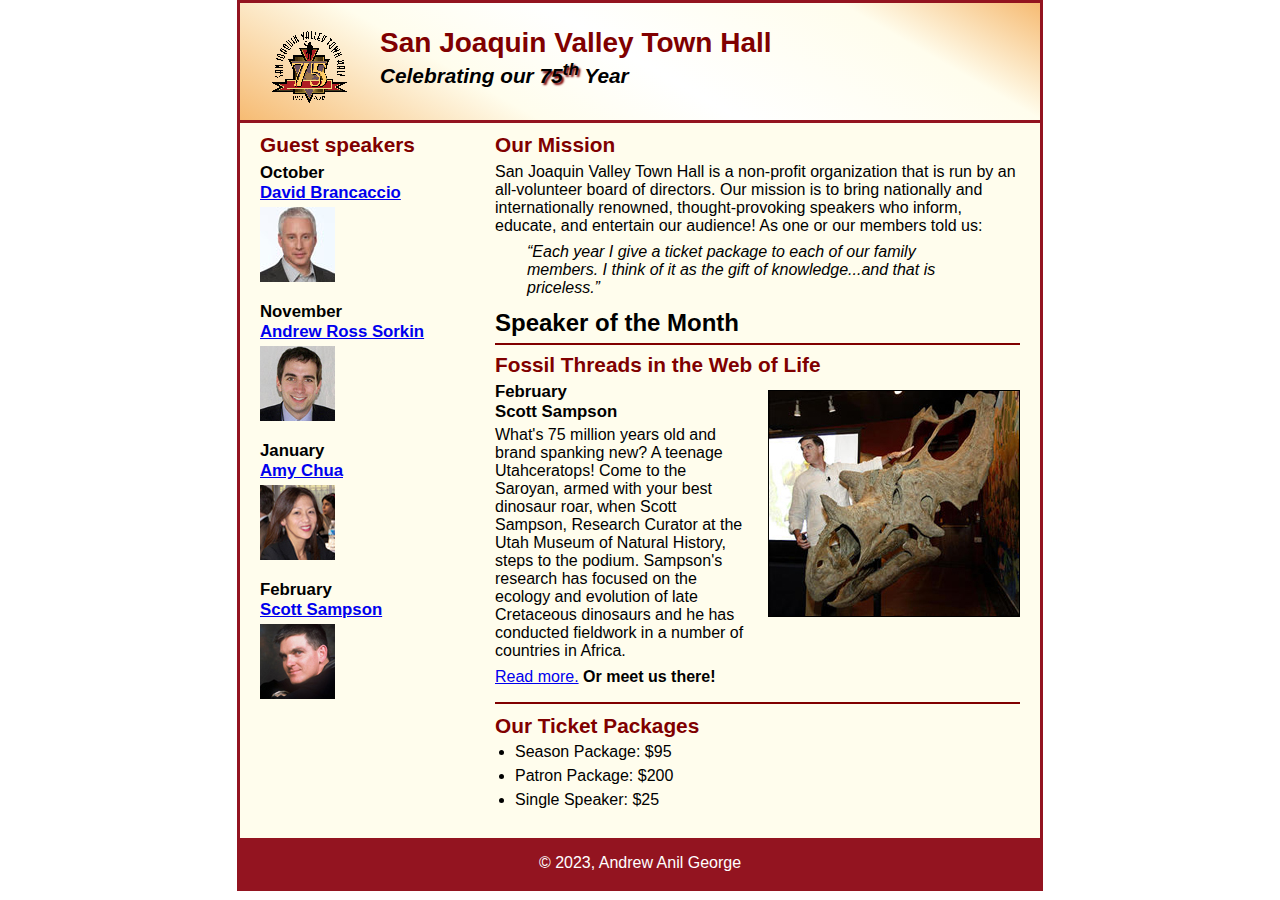
<file: index.html>
<!DOCTYPE html>
<html lang="en">

<head>
	<meta charset="utf-8">
	<title>San Joaquin Valley Town Hall</title>
	<link rel="shortcut icon" href="images/favicon.ico">
	<link rel="stylesheet" href="styles/c6_main.css">
</head>

<body>
	<header>
		<img src="images/town_hall_logo.gif" alt="Town Hall logo" height="80">
		<h2>San Joaquin Valley Town Hall</h2>
		<h3>Celebrating our <span class="shadow">75<sup>th</sup></span> Year</h3>
	</header>
	<main>
		<section>
			<h2>Our Mission</h2>
			<p>San Joaquin Valley Town Hall is a non-profit organization that is run by an 
			   all-volunteer board of directors. Our mission is to bring nationally and 
			   internationally renowned, thought-provoking speakers who inform, educate, 
			   and entertain our audience! As one or our members told us:</p>
			<blockquote>&ldquo;Each year I give a ticket package to each of our family members. 
			I think of it as the gift of knowledge...and that is priceless.&rdquo;</blockquote>
			
			<h1>Speaker of the Month</h1>
			<article>
				<h2>Fossil Threads in the Web of Life</h2>
				<img src="images/sampson_dinosaur.jpg" alt="Scott Sampson with dinosaur">
				<h3>February<br>
				Scott Sampson</h3>
				<p>What's 75 million years old and brand spanking new? A teenage Utahceratops! 
				Come to the Saroyan, armed with your best dinosaur roar, when Scott Sampson, Research 
				Curator at the Utah Museum of Natural History, steps to the podium. Sampson's research 
				has focused on the ecology and evolution of late Cretaceous dinosaurs and he has conducted 
				fieldwork in a number of countries in Africa.</p>
				<p><a href="speakers/c6_sampson.html">Read more.</a>&nbsp;<b>Or meet us there!</b></p>
			</article>
			
			<h2>Our Ticket Packages</h2>
			<ul>
				<li>Season Package: $95</li>
				<li>Patron Package: $200</li>
				<li>Single Speaker: $25</li>
			</ul>
		</section>
		
		<aside>
			<h2>Guest speakers</h2>
			<h3>October<br><a href="./speakers/brancaccio.html">David Brancaccio</a></h3>
			<img src="images/brancaccio75.jpg" alt="David Brancaccio photo">
			<h3>November<br><a href="./speakers/sorkin.html">Andrew Ross Sorkin</a></h3>
			<img src="images/sorkin75.jpg" alt="Andrew Ross Sorkin photo">
			<h3>January<br><a href="./speakers/chua.html">Amy Chua</a></h3>
			<img src="images/chua75.jpg" alt="Amy Chua photo">
			<h3>February<br><a href="./speakers/c6_sampson.html">Scott Sampson</a></h3>
			<img src="images/sampson75.jpg" alt="Scott Sampson photo">
		</aside>
	</main>
	<footer>
		<p>&copy; 2023, Andrew Anil George</p>
	</footer>
</body>
</html>
</file>
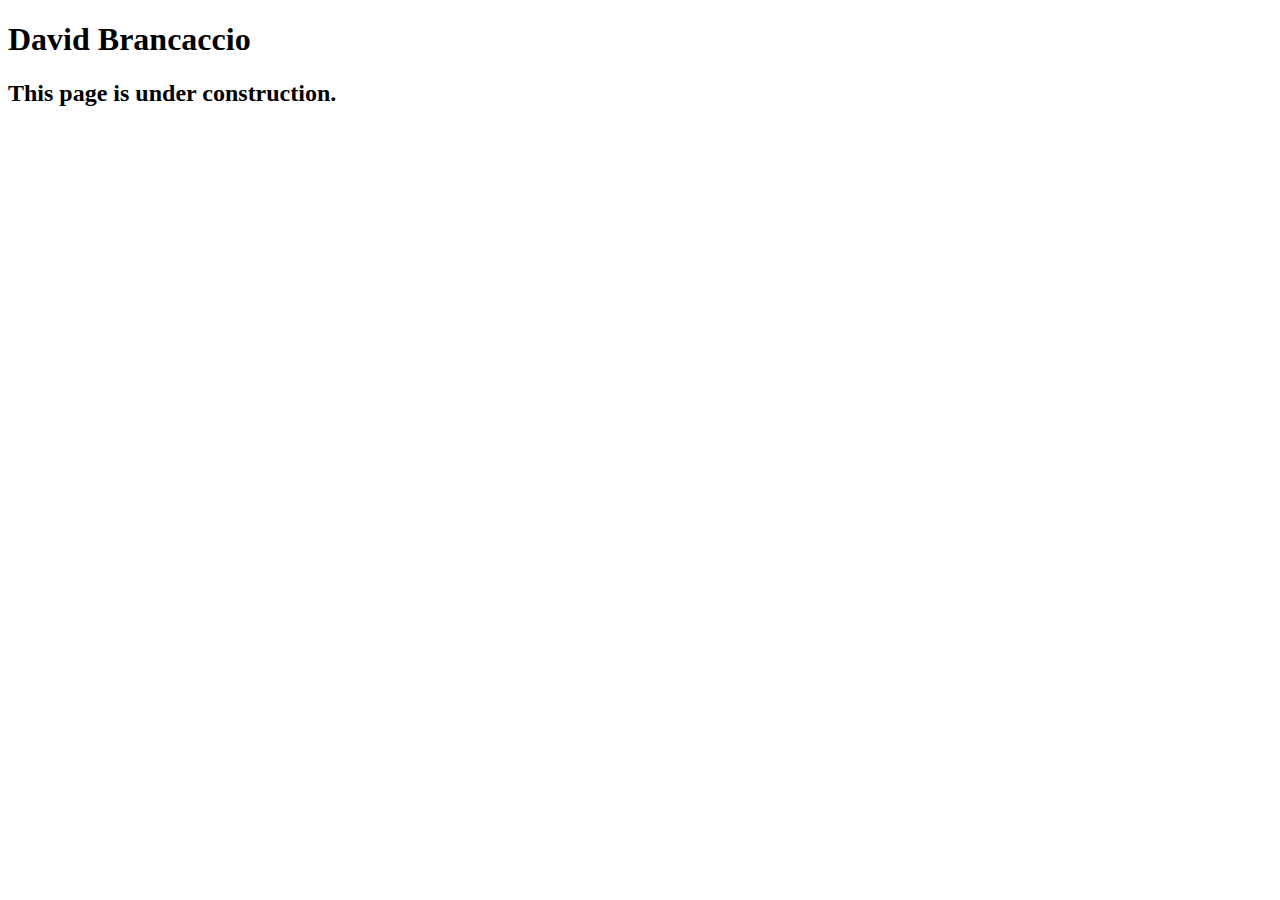
<file: speakers/brancaccio.html>
<!DOCTYPE html>
<html lang="en">

<head>
	<meta charset="utf-8">
	<title>San Joaquin Valley Town Hall</title>
	<link rel="shortcut icon" href="images/favicon.ico">
</head>

<body>
    <main>
	    <h1>David Brancaccio</h1>
	    <h2>This page is under construction.</h2>	        
    </main>
</body>

</html>
</file>
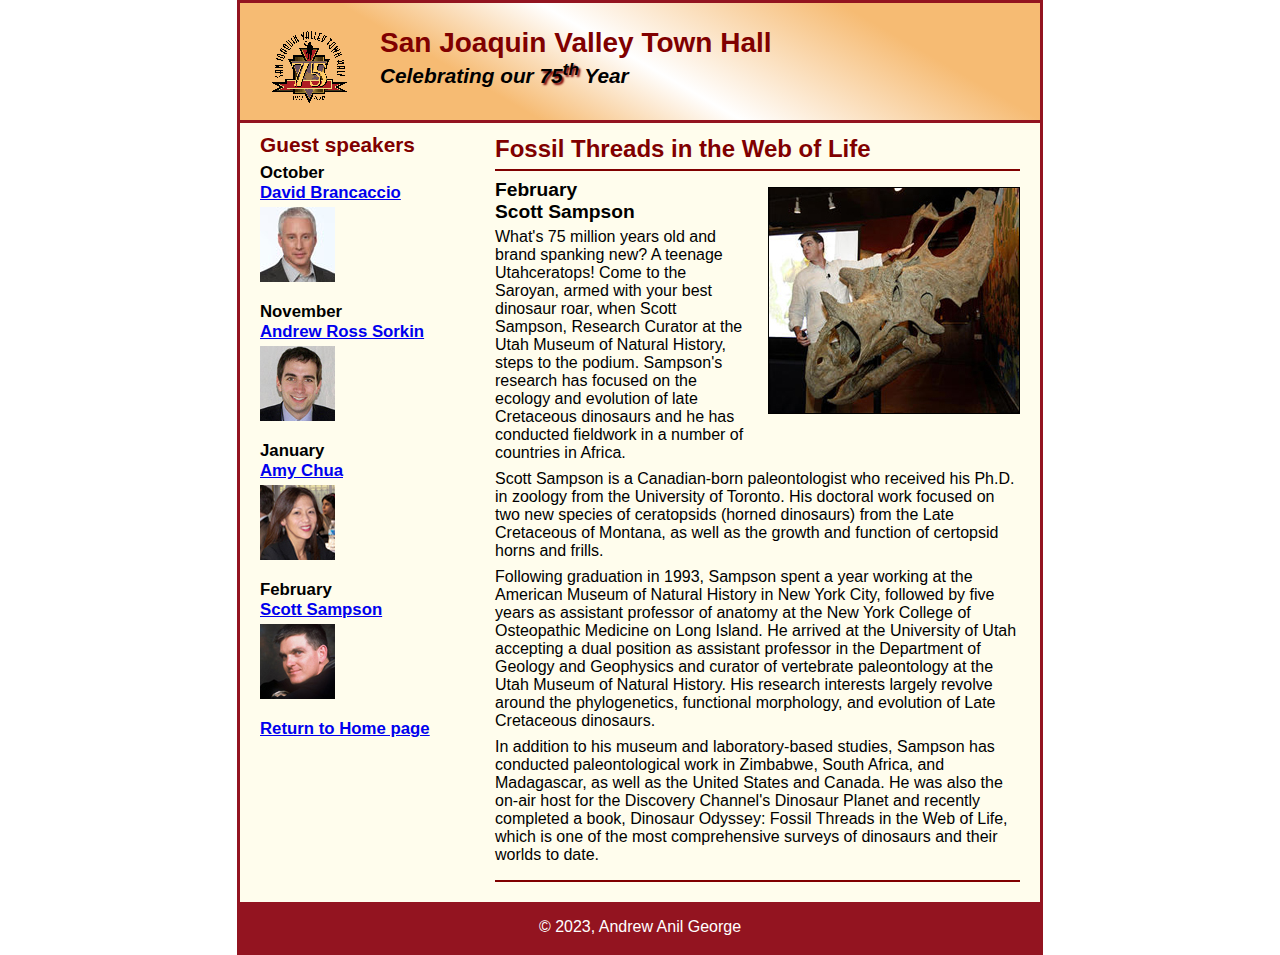
<file: speakers/c6_sampson.html>
<!DOCTYPE html>
<html lang="en">

<head>
	<meta charset="utf-8">
	<title>San Joaquin Valley Town Hall</title>
	<link rel="shortcut icon" href="../images/favicon.ico">
	<link rel="stylesheet" href="../styles/c6_speaker.css">
</head>

<body>
	<header>
		<img src="../images/town_hall_logo.gif" alt="Town Hall logo" height="80">
		<h2>San Joaquin Valley Town Hall</h2>
		<h3>Celebrating our <span class="shadow">75<sup>th</sup></span> Year</h3>
	</header>
	<main>
		<section>
			<h1>Fossil Threads in the Web of Life</h1>
			<article>
				<img src="../images/sampson_dinosaur.jpg" alt="Scott Sampson with dinosaur">
				<h2>February<br>Scott Sampson</h2>
				<p>What's 75 million years old and brand spanking new? A teenage Utahceratops! Come to the 
				   Saroyan, armed with your best dinosaur roar, when Scott Sampson, Research Curator at the 
				   Utah Museum of Natural History, steps to the podium. Sampson's research has focused on the 
				   ecology and evolution of late Cretaceous dinosaurs and he has conducted fieldwork in a number 
				   of countries in Africa.</p>
				<p>Scott Sampson is a Canadian-born paleontologist who received his Ph.D. in zoology from the 
				   University of Toronto. His doctoral work focused on two new species of ceratopsids (horned 
				   dinosaurs) from the Late Cretaceous of Montana, as well as the growth and function of certopsid 
				   horns and frills.</p>
				<p>Following graduation in 1993, Sampson spent a year working at the American Museum of Natural 
				   History in New York City, followed by five years as assistant professor of anatomy at the New 
				   York College of Osteopathic Medicine on Long Island. He arrived at the University of Utah 
				   accepting a dual position as assistant professor in the Department of Geology and Geophysics 
				   and curator of vertebrate paleontology at the Utah Museum of Natural History. His research 
				   interests largely revolve around the phylogenetics, functional morphology, and evolution of 
				   Late Cretaceous dinosaurs.</p>
				<p>In addition to his museum and laboratory-based studies, Sampson has conducted paleontological 
				   work in Zimbabwe, South Africa, and Madagascar, as well as the United States and Canada. He was 
				   also the on-air host for the Discovery Channel's Dinosaur Planet and recently completed a book, 
				   Dinosaur Odyssey: Fossil Threads in the Web of Life, which is one of the most 
				   comprehensive surveys of dinosaurs and their worlds to date.</p>
			</article>
		</section>
		
		<aside>
			<h2>Guest speakers</h2>
			<h3>October<br><a href="speakers/brancaccio.html">David Brancaccio</a></h3>
			<img src="../images/brancaccio75.jpg" alt="David Brancaccio photo">
			<h3>November<br><a href="../speakers/sorkin.html">Andrew Ross Sorkin</a></h3>
			<img src="../images/sorkin75.jpg" alt="Andrew Ross Sorkin photo">
			<h3>January<br><a href="../speakers/chua.html">Amy Chua</a></h3>
			<img src="../images/chua75.jpg" alt="Amy Chua photo">
			<h3>February<br><a href="../speakers/c6_sampson.html">Scott Sampson</a></h3>
			<img src="../images/sampson75.jpg" alt="Scott Sampson photo">
			<h3><a href="../index.html">Return to Home page</a></h3>
		</aside>
	</main>
	<footer>
		<p>&copy; 2023, Andrew Anil George</p>
	</footer>
</body>
</html>
</file>
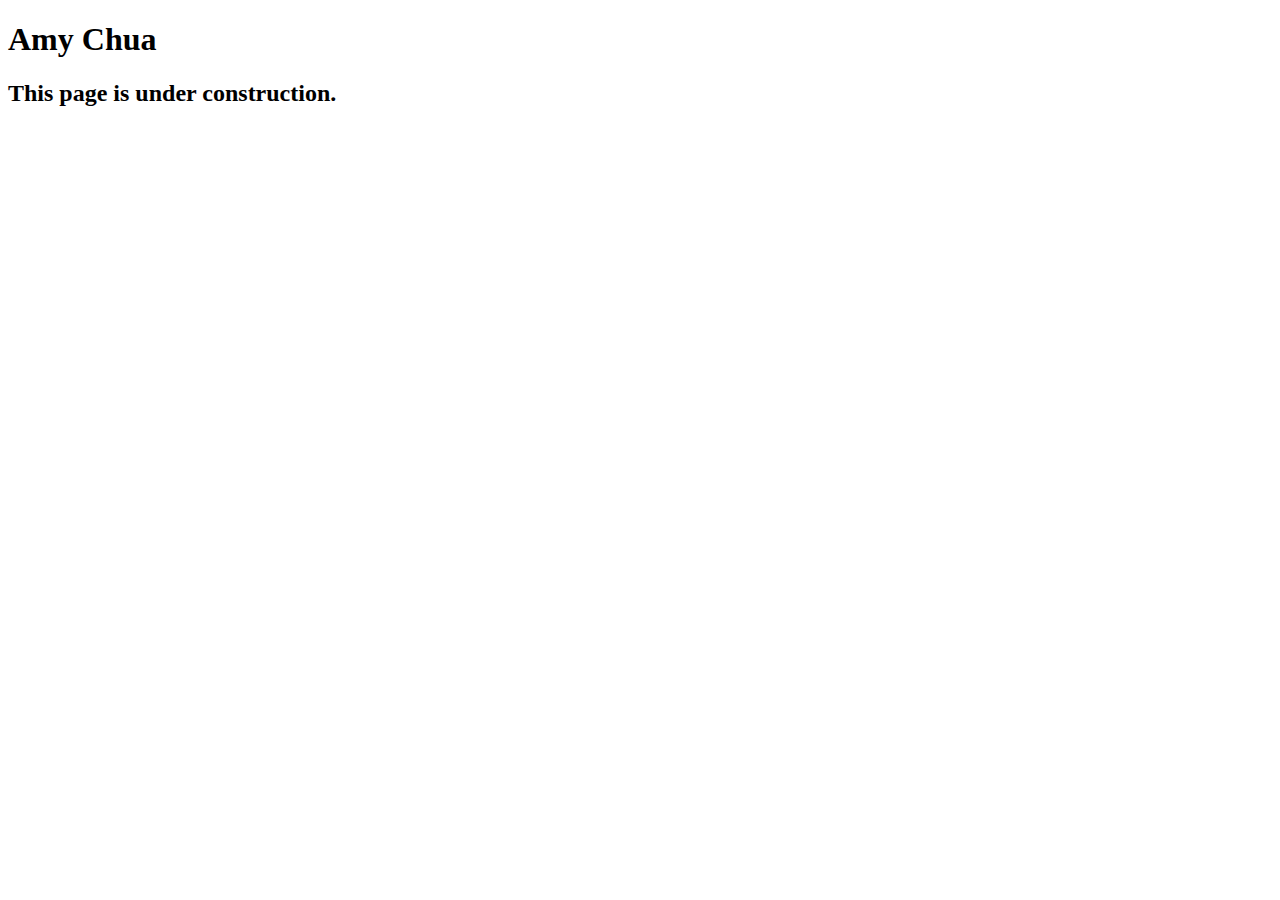
<file: speakers/chua.html>
<!DOCTYPE html>
<html lang="en">

<head>
	<meta charset="utf-8">
	<title>San Joaquin Valley Town Hall</title>
	<link rel="shortcut icon" href="images/favicon.ico">
</head>

<body>
	<main>
		<h1>Amy Chua</h1>
		<h2>This page is under construction.</h2>
	</main>
</body>

</html>
</file>
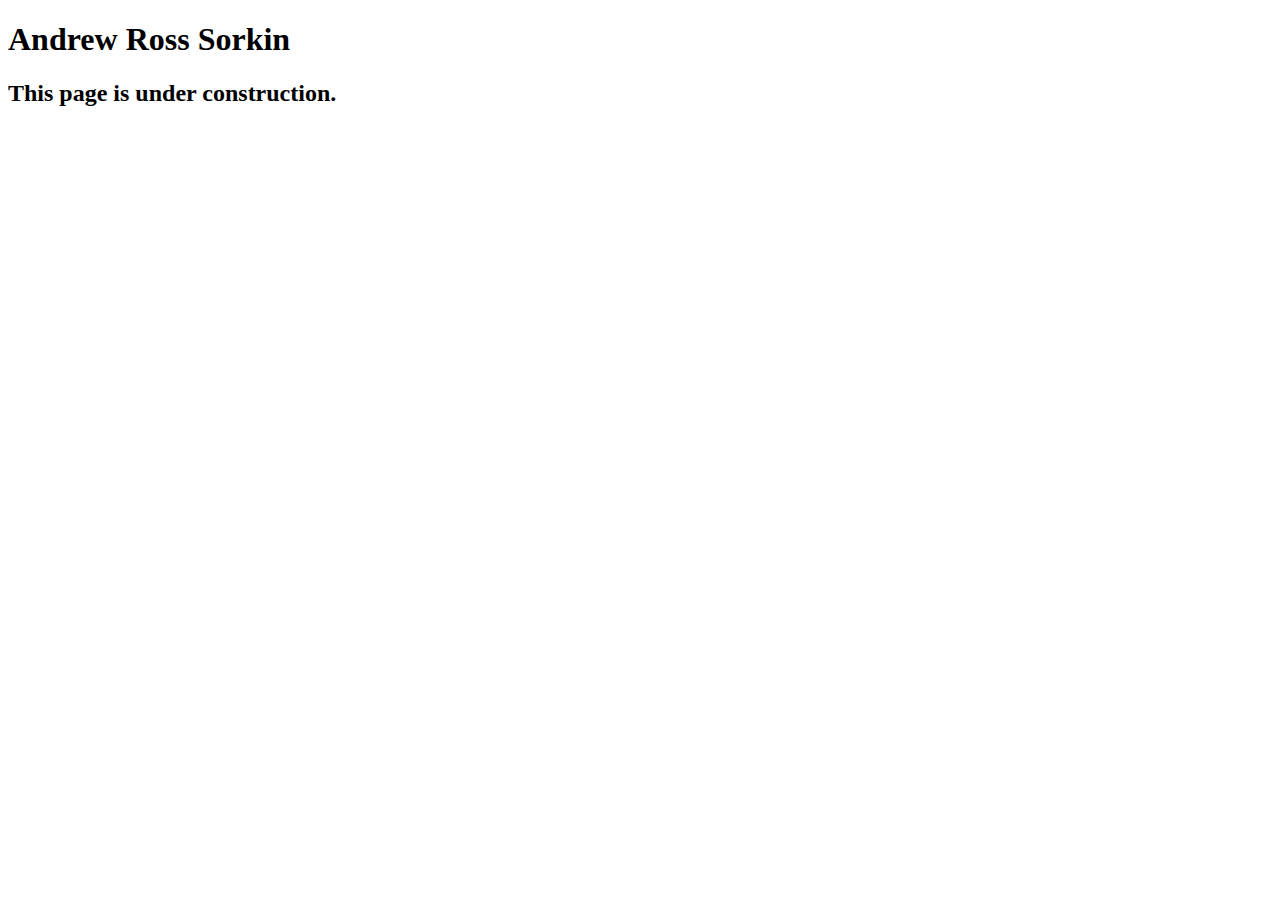
<file: speakers/sorkin.html>
<!DOCTYPE html>
<html lang="en">

<head>
	<meta charset="utf-8">
	<title>San Joaquin Valley Town Hall</title>
	<link rel="shortcut icon" href="images/favicon.ico">
</head>

<body>
	<main>
		<h1>Andrew Ross Sorkin</h1>
		<h2>This page is under construction.</h2>
	</main>
</body>

</html>
</file>
<file: styles/c6_main.css>
/* the styles for the elements */
* {
	margin: 0;
	padding: 0;
}
html {
	background-color: white;
}
body {
	font-family: Arial, Helvetica, sans-serif;
    font-size: 100%;
    width: 800px;
    margin: 0 auto;
    border: 3px solid #931420;
    background-color: #fffded;
}
a:focus, a:hover {
	font-style: italic;
}
/* the styles for the header */
header {
	padding: 1.5em 0 2em 0;
	border-bottom: 3px solid #931420;
		background-image: -moz-linear-gradient(
	    30deg, #f6bb73 0%, #f6bb73 30%, white 50%, #f6bb73 80%, #f6bb73 100%);
	background-image: -webkit-linear-gradient(
	    30deg, #f6bb73 0%, #fffded 30%, white 50%, #fffded 80%, #f6bb73 100%);
	background-image: -o-linear-gradient(
	    30deg, #f6bb73 0%, #fffded 30%, white 50%, #fffded 80%, #f6bb73 100%);
	background-image: linear-gradient(
	    30deg, #f6bb73 0%, #fffded 30%, white 50%, #fffded 80%, #f6bb73 100%);
}
header h2 {
	font-size: 175%;
	color: #800000;
}
header h3 {
	font-size: 130%;
	font-style: italic;
}
header img {
	float: left;
	padding: 0 30px;
}
.shadow {
	text-shadow: 2px 2px 2px #800000;
}
/* the styles for the main content */
main {
	clear: left;
}
/* the styles for the section */
section {
	width: 525px;
	float: right;
	padding: 0 20px 20px 20px;
}
section h1 {
	font-size: 150%;
	padding: .5em 0 .25em 0;
	margin: 0;               /* If you remove this, the margins in normalize.css will be applied. */
}
section h2 {
	color: #800000;
	font-size: 130%;
	padding: .5em 0 .25em 0;
}
section p {
	padding-bottom: .5em;
}
section blockquote {
	padding: 0 2em;
	font-style: italic;
}
section ul {
	padding: 0 0 .25em 1.25em;
}
section li {
	padding-bottom: .35em;
}

/* the styles for the article */
article {
	padding: .5em 0;
	border-top: 2px solid #800000;
	border-bottom: 2px solid #800000;
}
article h2 {
	padding-top: 0;
}
article h3 {
	font-size: 105%;
	padding-bottom: .25em;
}
article img {
	float: right;
	margin: .5em 0 1em 1em;
	border: 1px solid black;
}

/* the styles for the aside */
aside {
	width: 215px;
	float: right;
	padding: 0 0 20px 20px;
}
aside h2 {
	color: #800000;
	font-size: 130%;
	padding: .5em 0 .25em 0;
}

aside h3 {
	font-size: 105%;
	padding-bottom: .25em;
}
aside img {
	padding-bottom: 1em;
}

/* the styles for the footer */
footer {
	background-color: #931420;
	clear: both;

}
footer p {
	text-align: center;
	color: white;
	padding: 1em 0;
}
</file>
<file: styles/c6_speaker.css>
/* the styles for the elements */
* {
	margin: 0;
	padding: 0;
}
html {
	background-color: white;
}
body {
	font-family: Arial, Helvetica, sans-serif;
    font-size: 100%;
    width: 800px;
    margin: 0 auto;
    border: 3px solid #931420;
    background-color: #fffded;
}
a:focus, a:hover {
	font-style: italic;
}
/* the styles for the header */
header {
	padding: 1.5em 0 2em 0;
	border-bottom: 3px solid #931420;
		background-image: -moz-linear-gradient(
	    30deg, #f6bb73 0%, #f6bb73 30%, white 50%, #f6bb73 80%, #f6bb73 100%);
	background-image: -webkit-linear-gradient(
	    30deg, #f6bb73 0%, #f6bb73 30%, white 50%, #f6bb73 80%, #f6bb73 100%);
	background-image: -o-linear-gradient(
	    30deg, #f6bb73 0%, #f6bb73 30%, white 50%, #f6bb73 80%, #f6bb73 100%);
	background-image: linear-gradient(
	    30deg, #f6bb73 0%, #f6bb73 30%, white 50%, #f6bb73 80%, #f6bb73 100%);
}
header h2 {
	font-size: 175%;
	color: #800000;
}
header h3 {
	font-size: 130%;
	font-style: italic;
}
header img {
	float: left;
	padding: 0 30px;
}
.shadow {
	text-shadow: 2px 2px 2px #800000;
}
/* the styles for the section */
section {
	width: 525px;
	float: right;
	padding: 0 20px 20px 20px;
}
section h1 {
	color: #800000;
	font-size: 150%;
	padding: .5em 0 .25em 0;
	margin: 0;
}
section h2 {
	color: black;
	font-size: 120%;
	padding: .5em 0 .25em 0;
}
section p {
	padding-bottom: .5em;
}
section blockquote {
	padding: 0 2em;
	font-style: italic;
}
section ul {
	padding: 0 0 .25em 1.25em;
}
section li {
	padding-bottom: .35em;
}

/* the styles for the article */
article {
	padding: .5em 0;
	border-top: 2px solid #800000;
	border-bottom: 2px solid #800000;
}
article h2 {
	padding-top: 0;
}
article h3 {
	font-size: 105%;
	padding-bottom: .25em;
}
article img {
	float: right;
	margin: .5em 0 1em 1em;
	border: 1px solid black;
}

/* the styles for the aside */
aside {
	width: 215px;
	float: right;
	padding: 0 0 20px 20px;
}
aside h2 {
	color: #800000;
	font-size: 130%;
	padding: .5em 0 .25em 0;
}
aside h3 {
	font-size: 105%;
	padding-bottom: .25em;
}
aside img {
	padding-bottom: 1em;
}

/* the styles for the footer */
footer {
	background-color: #931420;
	clear: both;

}
footer p {
	text-align: center;
	color: white;
	padding: 1em 0;
}
</file>
